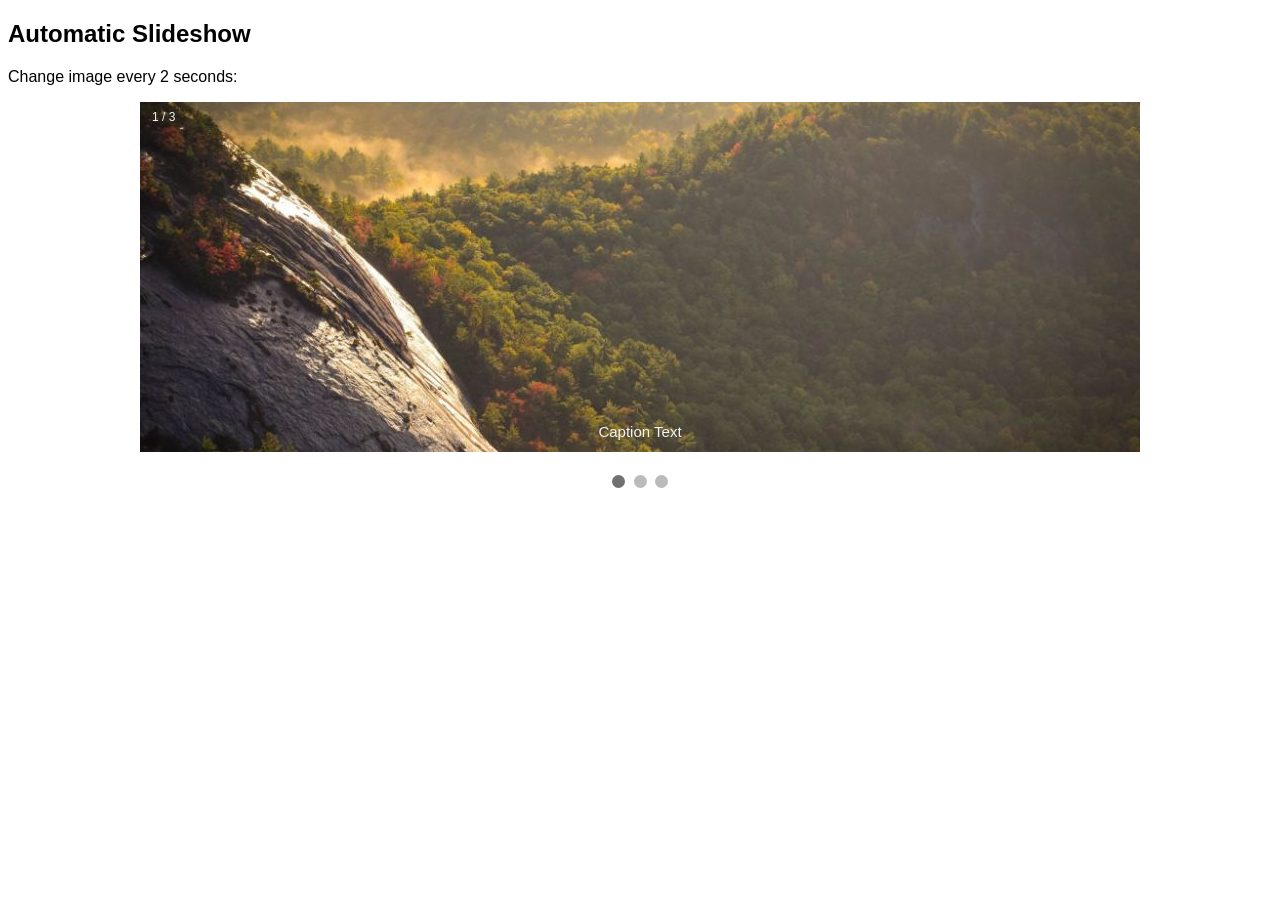
<file: slide/slideshow.html>
<!DOCTYPE html>
<html>
<meta name="viewport" content="width=device-width, initial-scale=1">
<style>
* {box-sizing:border-box}
body {font-family: Verdana,sans-serif;}
.mySlides {display:none}

/* Slideshow container */
.slideshow-container {
  max-width: 1000px;
  position: relative;
  margin: auto;
}

/* Caption text */
.text {
  color: #f2f2f2;
  font-size: 15px;
  padding: 8px 12px;
  position: absolute;
  bottom: 8px;
  width: 100%;
  text-align: center;
}

/* Number text (1/3 etc) */
.numbertext {
  color: #f2f2f2;
  font-size: 12px;
  padding: 8px 12px;
  position: absolute;
  top: 0;
}

/* The dots/bullets/indicators */
.dot {
  height: 13px;
  width: 13px;
  margin: 0 2px;
  background-color: #bbb;
  border-radius: 50%;
  display: inline-block;
  transition: background-color 0.6s ease;
}

.active {
  background-color: #717171;
}

/* Fading animation */
.fade {
  -webkit-animation-name: fade;
  -webkit-animation-duration: 5s;
  animation-name: fade;
  animation-duration: 5;
}

@-webkit-keyframes fade {
  from {opacity: .4} 
  to {opacity: 1}
}

@keyframes fade {
  from {opacity: .4} 
  to {opacity: 1}
}

/* On smaller screens, decrease text size */
@media only screen and (max-width: 300px) {
  .text {font-size: 11px}
}
</style>
<body>
<h2>Automatic Slideshow</h2>
<p>Change image every 2 seconds:</p>

<div class="slideshow-container">

<div class="mySlides fade">
  <div class="numbertext">1 / 3</div>
  <img src="img_nature_wide.jpg" style="width:100%">
  <div class="text">Caption Text</div>
</div>

<div class="mySlides fade">
  <div class="numbertext">2 / 3</div>
  <img src="img_fjords_wide.jpg" style="width:100%">
  <div class="text">Caption Two</div>
</div>

<div class="mySlides fade">
  <div class="numbertext">3 / 3</div>
  <img src="img_mountains_wide.jpg" style="width:100%">
  <div class="text">Caption Three</div>
</div>

</div>
<br>

<div style="text-align:center">
  <span class="dot"></span> 
  <span class="dot"></span> 
  <span class="dot"></span> 
</div>

<script>
var slideIndex = 0;
showSlides();

function showSlides() {
    var i;
    var slides = document.getElementsByClassName("mySlides");
    var dots = document.getElementsByClassName("dot");
    for (i = 0; i < slides.length; i++) {
       slides[i].style.display = "none";  
    }
    slideIndex++;
    if (slideIndex> slides.length) {slideIndex = 1}    
    for (i = 0; i < dots.length; i++) {
        dots[i].className = dots[i].className.replace(" active", "");
    }
    slides[slideIndex-1].style.display = "block";  
    dots[slideIndex-1].className += " active";
    setTimeout(showSlides, 4000); // Change image every 2 seconds
}
</script>

</body>
</html>
</file>
